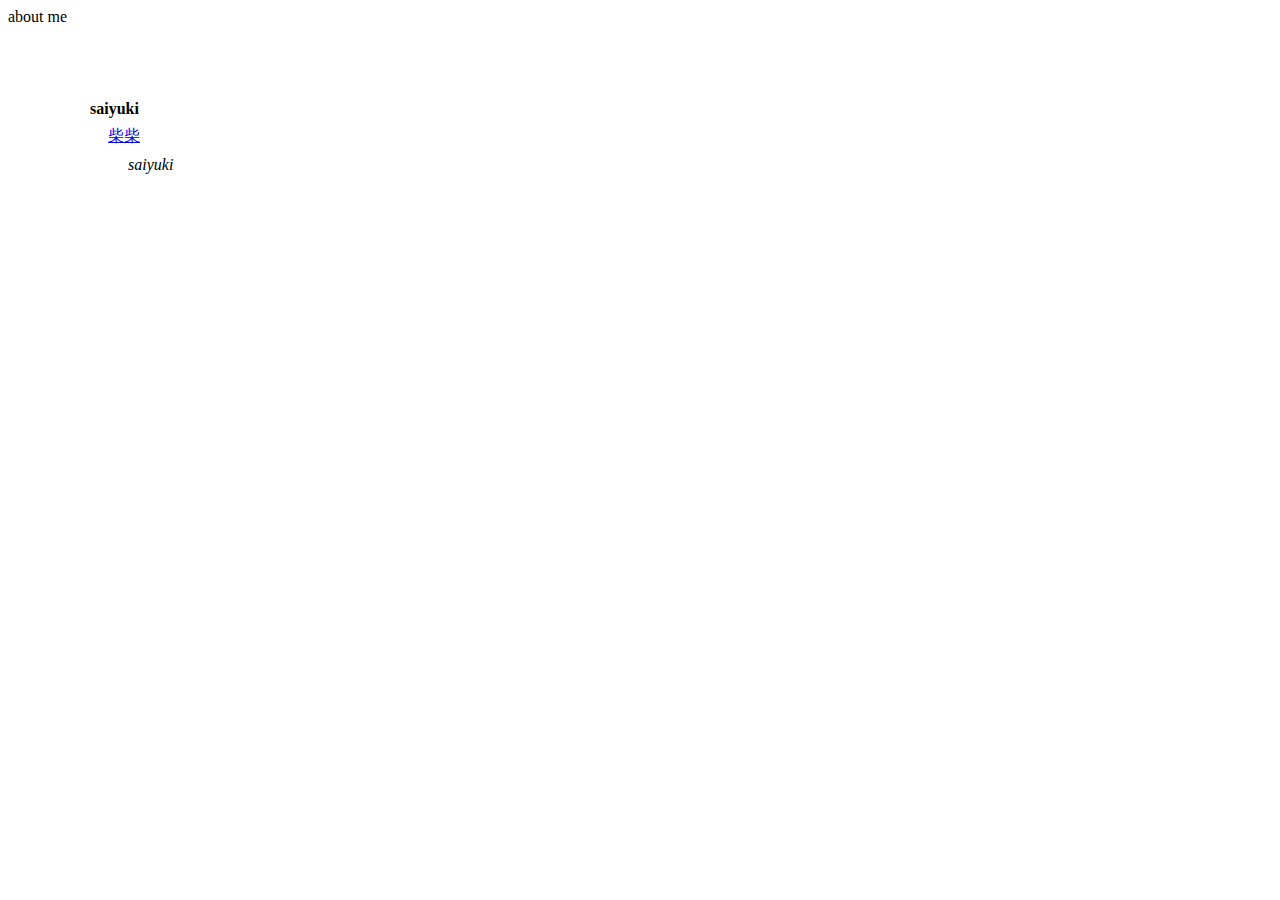
<file: about.html>
<html>


<head>

  <title>我愛柴柴!!!! about me</title>
  <link rel="stylesheet" href="app.css">

</head>


<body>

  <span class="YO-bg">about me</span> <br>

  <div class="my-font-02">
    <div class="my-font-04">
      <div class="position-absulute">
        <b>saiyuki</b>
      </div>
    </div>
  </div>

  <div class="box-a">
    <div class="position-absulute">
      <div class="my-font-04">
        <i>saiyuki</i>
      </div>
    </div>
  </div>

  <div class="position-relative">
    <dif class="my-class">
      <a href="https://www.beauty321.com/post/11193">柴柴</a>
    </div>
  </div>

  <style media="screen">
    body{
      background-color: pink;
    }
    @media screen and (max-width: 500px) {
      body{
        background-color: purple;
      }
    }
    @media screen and (min-width: 1000px) {
      body{
        background-color: #ffffff;
      }
    }
  </style>

</body>

</html>
</file>
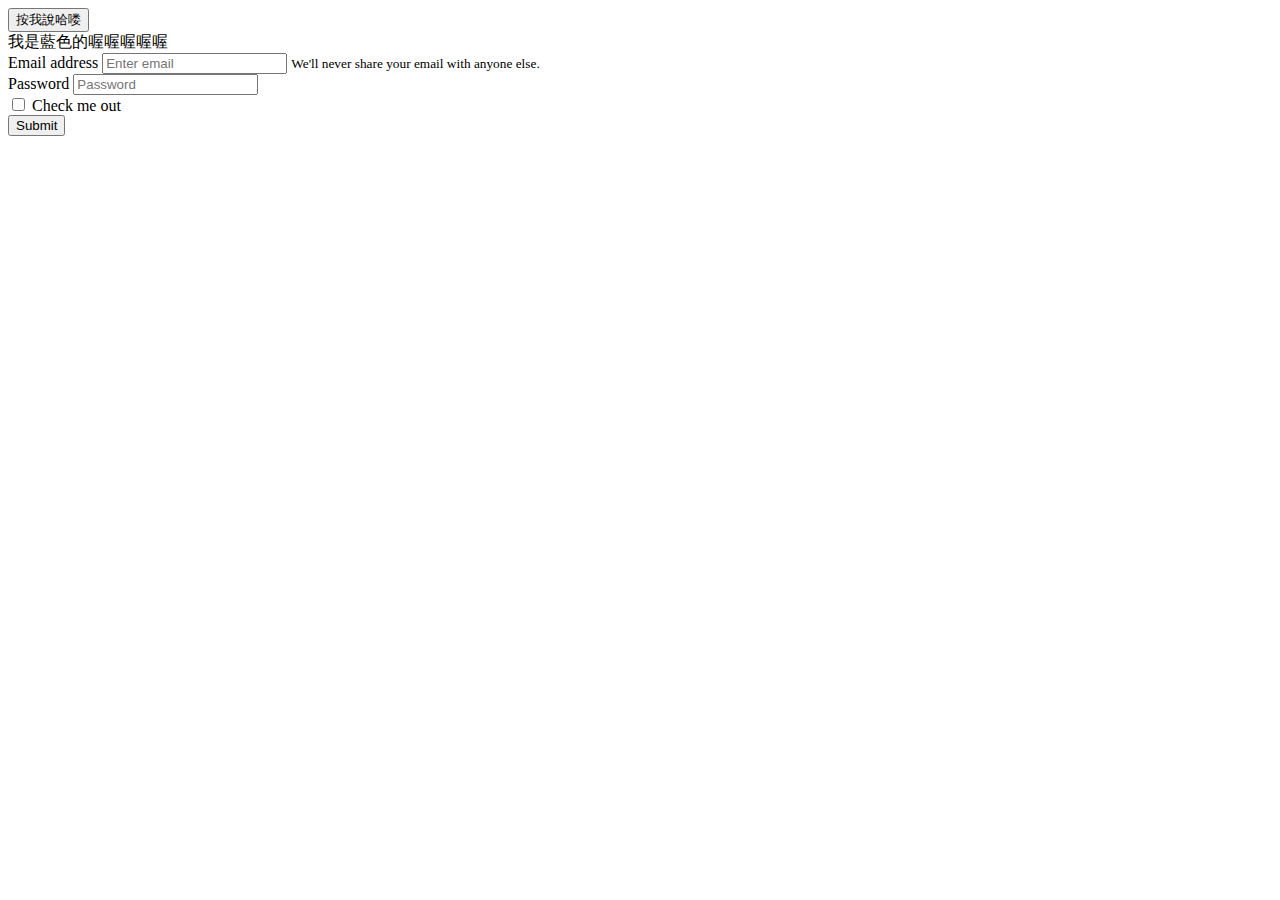
<file: script.html>
<html>


  <head>

    <link rel="stylesheet" href="https://maxcdn.bootstrapcdn.com/bootstrap/4.0.0-beta.2/css/bootstrap.min.css" integrity="sha384-PsH8R72JQ3SOdhVi3uxftmaW6Vc51MKb0q5P2rRUpPvrszuE4W1povHYgTpBfshb" crossorigin="anonymous">

  </head>

    <body>

      <button onClick="HELLOWORLD()">
        按我說哈喽
      </button>

      <div class="alert alert-primary" role="alert">
        我是藍色的喔喔喔喔喔
      </div>

      <div class="position-relative">
        <form>
          <div class="form-group">
            <label for="exampleInputEmail1">Email address</label>
            <input type="email" class="form-control" id="exampleInputEmail1" aria-describedby="emailHelp" placeholder="Enter email">
            <small id="emailHelp" class="form-text text-muted">We'll never share your email with anyone else.</small>
          </div>
          <div class="form-group">
            <label for="exampleInputPassword1">Password</label>
            <input type="password" class="form-control" id="exampleInputPassword1" placeholder="Password">
          </div>
          <div class="form-check">
            <label class="form-check-label">
              <input type="checkbox" class="form-check-input">
              Check me out
            </label>
          </div>
          <button type="submit" class="btn btn-primary">Submit</button>
        </form>
      </div>

      <script src="https://code.jquery.com/jquery-3.2.1.slim.min.js" integrity="sha384-KJ3o2DKtIkvYIK3UENzmM7KCkRr/rE9/Qpg6aAZGJwFDMVNA/GpGFF93hXpG5KkN" crossorigin="anonymous"></script>
      <script src="https://cdnjs.cloudflare.com/ajax/libs/popper.js/1.12.3/umd/popper.min.js" integrity="sha384-vFJXuSJphROIrBnz7yo7oB41mKfc8JzQZiCq4NCceLEaO4IHwicKwpJf9c9IpFgh" crossorigin="anonymous"></script>
      <script src="https://maxcdn.bootstrapcdn.com/bootstrap/4.0.0-beta.2/js/bootstrap.min.js" integrity="sha384-alpBpkh1PFOepccYVYDB4do5UnbKysX5WZXm3XxPqe5iKTfUKjNkCk9SaVuEZflJ" crossorigin="anonymous"></script>

    </body>


</html>
</file>
<file: app.css>
//背景
body{
  background-color: pink;
}

//字體大小
span{
  font-size: 30px;
}

//背景
.YO-bg{
  background-color: white;
}

//字體30,粗體
.font-size-30{
  font-size: 30px;
  font-weight: bold;
}

//字體樣式
.my-font{
  font-family: 標楷體;
}

//置左
.text-align-left{
  text-align: left;
}

//置右
.text-align-right{
  text-align: right;
}


//置中
.text-align-center{
  text-align: center;
}

//底線
.my-font-01{
  text-decoration: underline;
}

//字體劃中線
.my-font-02{
  text-decoration: line-through;
}

//字體上劃線
.my-font-03{
  text-decoration: overline;
}

//字體間距
.my-font-04{
  letter-spacing: 10px;
}

//空格間距
.my-font-05{
  word-spacing: 10px;
}

//粗體字,指定粗細
.my-font-06{
  line-height: 40px;
}

//
.my-class{
  border: 5px solid #ff0000;
  width: 200px;
  height: 300px;
}

.my-class-02{
  padding: 60px 60px;
}

.position-relative{
position: relative;
left: 100px;
top: 100px;
}

.position-fixed{
  position: fixed;
  right: 30px;
  top: 90px;
}

.position-absulute{
  position: absolute;
  left: 90px;
  top: 100px;
}

.box-a{
  position: relative;
  left: 30px;
  top: 30px;
}

.my-class:hover{
  font-size: 90px;
  background-color: #000000
}

.my-class:first-of-type{
  background-color: white;
}
</file>
